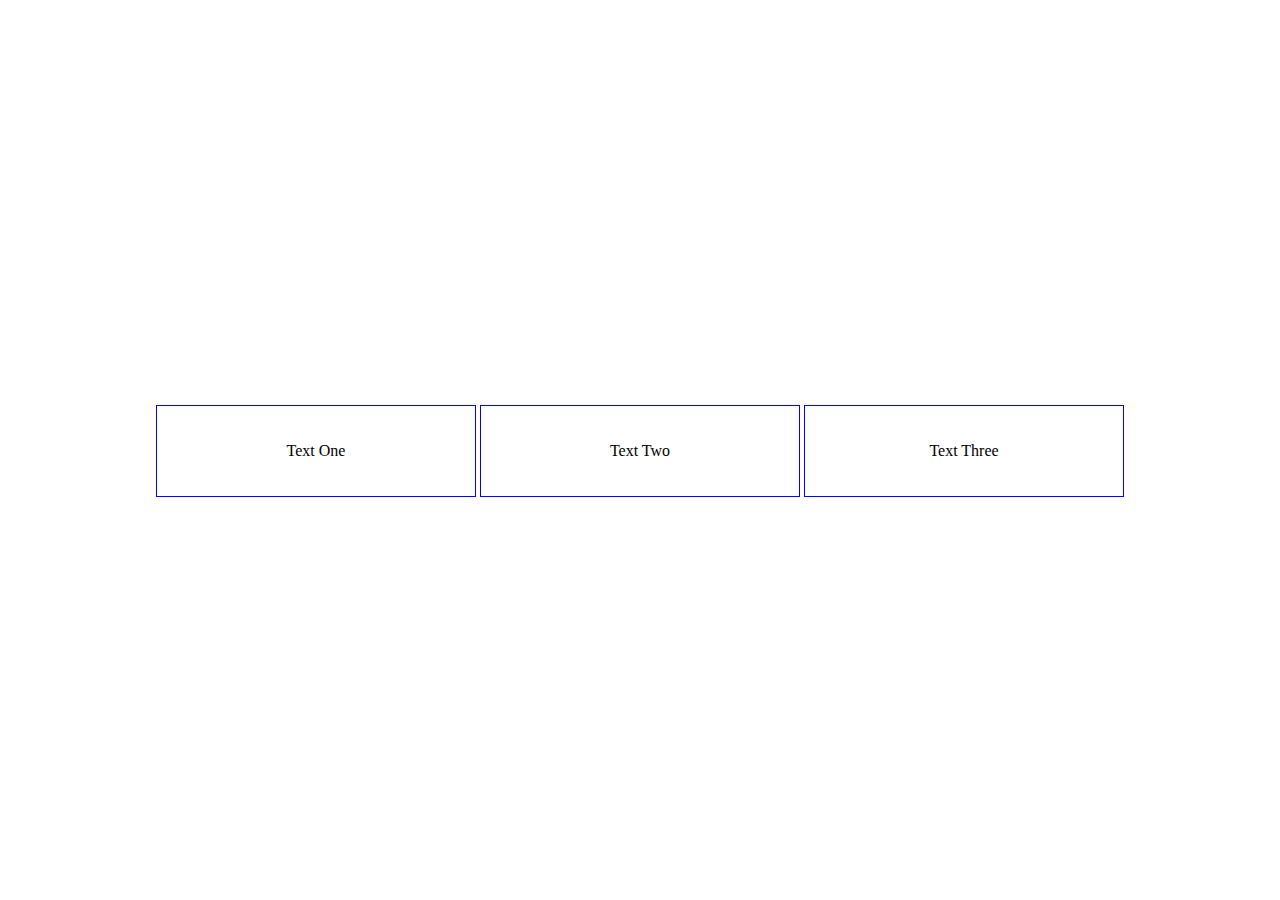
<file: css-basics/activity-1/index.html>
<!DOCTYPE html>
<html lang="en">

<head>
    <meta charset="UTF-8">
    <meta name="viewport" content="width=device-width, initial-scale=1.0">
    <meta http-equiv="X-UA-Compatible" content="ie=edge">
    <title>CSS Activity 1</title>
    <link href="css/style.css" rel="stylesheet">
    <!-- Link your style sheet -->

</head>

<body>
    <!-- Create 3 div elements, each with some text inside of them -->
    <div>
        <p>Text One</p>
    </div>
    <div>
        <p>Text Two</p>
    </div>
    <div>
        <p>Text Three</p>
    </div>
</body>

</html>
</file>
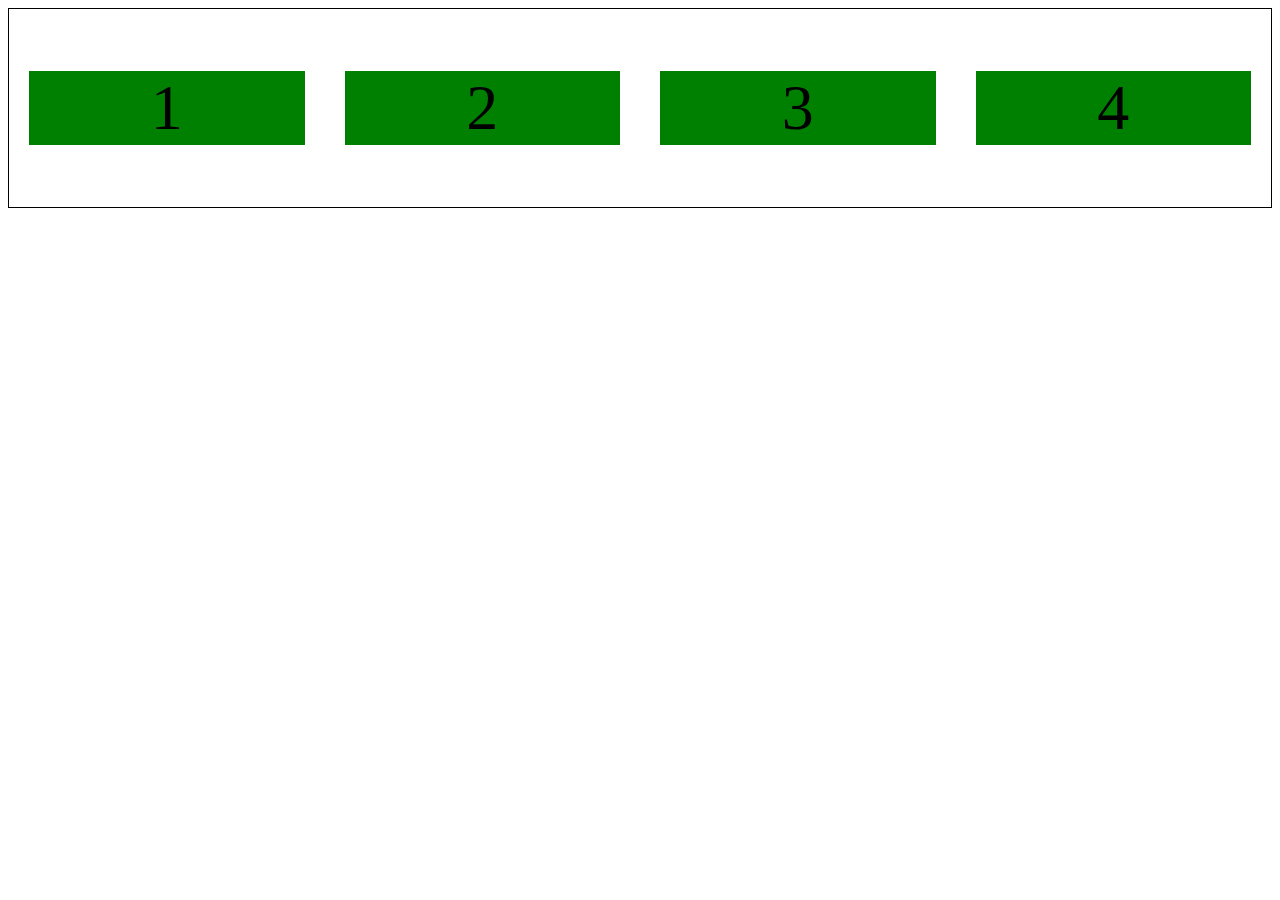
<file: responsive-css/activity-1/index.html>
<!doctype html>
<html>

<head>
    <!-- Declare the character set of your files -->
    <meta charset="utf-8">

    <!-- Give your page a title "Exercise ###" -->
    <title>Activity 1</title>

    <!-- Set the author of the page to your name -->
    <meta author="Michael Freeman">

    <!-- Set device width to ensure proper renering on mobile devices -->
    <meta name="viewport" content="width=device-width, initial-scale=1.0">

    <!-- Read in css file -->
    <link href="css/style.css" rel="stylesheet" type="text/css">
</head>

<body>
    <main>
        <!-- Create a section element in your page in which you'll arrange elements -->
        <section>
            <div class="flexbox-container">
                <div class="flex-column">
                    <div class="content">1</div>
                </div>
                <div class="flex-column">
                    <div class="content">2</div>
                </div>
                <div class="flex-column">
                    <div class="content">3</div>
                </div>
                <div class="flex-column">
                    <div class="content">4</div>
                </div>
            </div>
        </section>
    </main>

</body>

</html>
</file>
<file: css-basics/activity-1/css/style.css>
/* On the `body`, set the following properties:
    - Margin should be 0px;
    - Set the box-sizing to include the borders on elements 
    - Align elements in the center of the body
*/
* {
    box-sizing: border-box;
}
body {
    margin: 0px;
    text-align: center;
}
div {
    border: 1px solid blue;
    display: inline-block;
    width: 25%;
    text-align: center;
    padding: 20px;
    margin-top: 45vh;
}

/* On all `div` elements, set the following properties:
    - Set a 1 pixel solid blue border
    - Change the display property to allow elements to be displayed inline (_and_ to change their width)
    - Set the width to 25%
    - Position the inner elements in the center
    - Set the padding to 20 pixels
    - Set the margin-top to 45% of the vertical height
*/
</file>
<file: responsive-css/activity-1/css/style.css>
/* Assign styles here */

* {
    box-sizing: border-box;
}


/* Flexbox container */
.flexbox-container {
    min-height: 200px;
    border: 1px solid black;
    display: flex;
    align-items: center

}

/* Each column in the flexbox */
.flex-column {
    padding: 20px;
    flex-basis: 100%;
}

/* Content within each flexbox item */
.content {
    background-color: tomato;
    text-align: center;
    font-size: 4rem;
    height: 100%;
}

/* On medium screens, have each item take up 50% */
@media screen and (min-width: 768px) {
    .flex-column {
        flex-basis: 50%;

    }

    .content {
        background-color: blue;
    }
}

/* On larger screens, have each item take up 25% */
@media screen and (min-width: 992px) {
    .flex-column {
        flex-basis: 25%;
    }

    .content {
        background-color: green;
    }
}
</file>
